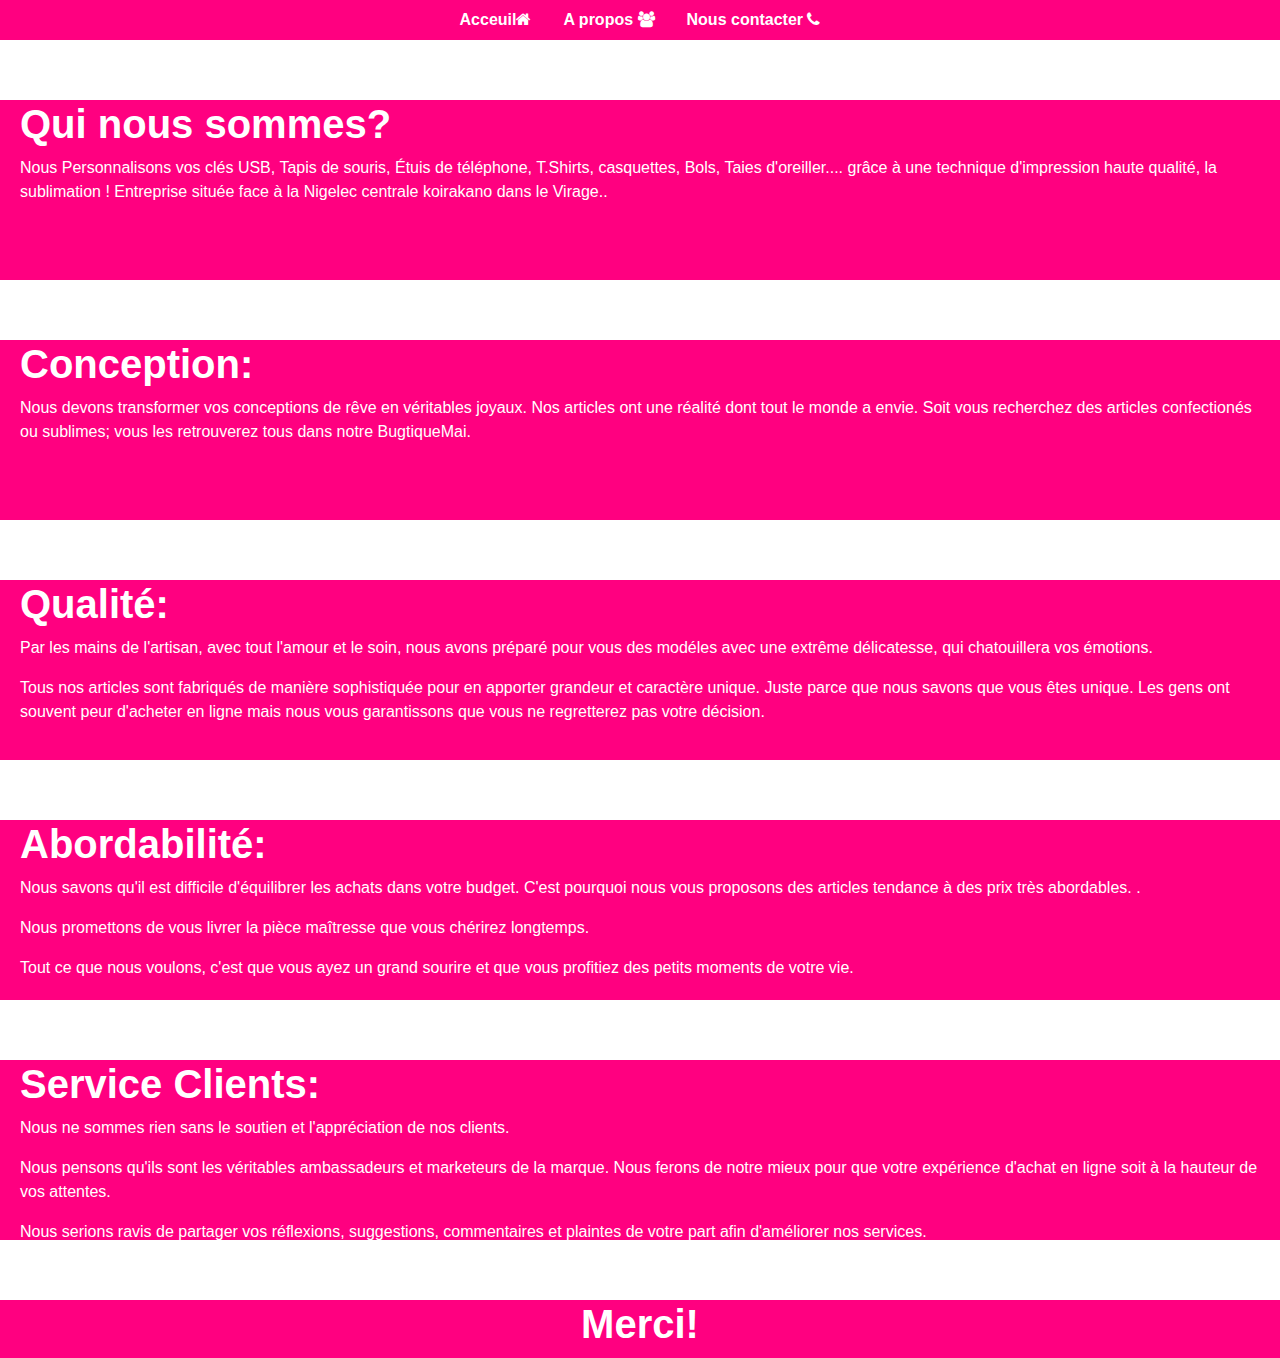
<file: aboutus.html>
<!DOCTYPE html>
<html lang="en">
<head>
    
    <title>BUGTIQUEmAI</title>
    <link rel="stylesheet" href="style.css">
    <link rel="stylesheet" href="bootstrap-4.4.1-dist/css/bootstrap.min.css">
    <link rel="stylesheet" href="https://cdnjs.cloudflare.com/ajax/libs/font-awesome/4.7.0/css/font-awesome.min.css">
</head>
<body>
   
  
    <div class="top1">
        <ul class="nav justify-content-center">
            <li class="nav-item">
              <a class="nav-link active" href="index.html">Acceuil<i class="fa fa-home" aria-hidden="true"></i>
              </a>
            </li>
            <li class="nav-item">
              <a class="nav-link" href="aboutus.html">A propos <i class="fa fa-users" aria-hidden="true"></i>
              </a>
            </li>
            <li class="nav-item">
              <a class="nav-link" href="contact us/contactus.html">Nous contacter <i class="fa fa-phone" aria-hidden="true"></i>
              </a>
            </li>
    
            
          </ul>
    </div>

<div class="aboutone">
  <h1 class = "font-weight-bold text-white">Qui nous sommes?</h1>
  <p class = "text-white"> Nous Personnalisons vos clés USB, Tapis de souris, Étuis de téléphone,
    T.Shirts, casquettes, Bols, Taies d'oreiller.... grâce à une technique  d'impression haute qualité, la sublimation !
    Entreprise située  face à la Nigelec centrale koirakano dans le Virage..</p>
</div>


<div class="abouttwo">
  <h1 class = "font-weight-bold text-white">Conception:</h1>
  <p class = "text-white">Nous devons transformer vos conceptions de rêve en véritables joyaux. Nos articles ont une réalité dont tout le monde a envie. Soit vous recherchez des articles confectionés ou sublimes; vous les retrouverez tous dans notre BugtiqueMai.</p>
</div>

<div class="aboutthree">
  <h1 class = "font-weight-bold text-white">Qualité:</h1>
  <p class = "text-white">Par les mains de l'artisan, avec tout l'amour et le soin, nous avons préparé pour vous des modéles avec une extrême délicatesse, qui chatouillera vos émotions. </p>
  <p class = "text-white">Tous nos articles sont fabriqués de manière sophistiquée pour en apporter grandeur et caractère unique. Juste parce que nous savons que vous êtes unique. 
   Les gens ont souvent peur d'acheter en ligne mais nous vous garantissons que vous ne regretterez pas votre décision. </p>

</div>

<div class="aboutfour">
  <h1 class = "font-weight-bold text-white">Abordabilité:</h1>
  <p class = "text-white">Nous savons qu'il est difficile d'équilibrer les achats dans votre budget. C'est pourquoi nous vous proposons des articles tendance à des prix très abordables.

    .</p> 
 <p class = "text-white"> Nous promettons de vous livrer la pièce maîtresse que vous chérirez longtemps.</p>
  <p class = "text-white">  Tout ce que nous voulons, c'est que vous ayez un grand sourire et que vous profitiez des petits moments de votre vie.</p>
</div>

<div class="aboutfive">
  <h1 class = "font-weight-bold text-white">Service Clients:</h1>
  <p class = "text-white">Nous ne sommes rien sans le soutien et l'appréciation de nos clients.</p> 
  <p class = "text-white"> Nous pensons qu'ils sont les véritables ambassadeurs et marketeurs de la marque. Nous ferons de notre mieux pour que votre expérience d'achat en ligne soit à la hauteur de vos attentes.</p>
  <p class = "text-white"> Nous serions ravis de partager vos réflexions, suggestions, commentaires et plaintes de votre part afin d'améliorer nos services.</p>  
 </div>
<div class="aboutsix">
  <h1 class = "text-center  font-weight-bold text-white">Merci!</h1>
</div>

    <script src="https://code.jquery.com/jquery-3.5.1.slim.min.js" integrity="sha384-DfXdz2htPH0lsSSs5nCTpuj/zy4C+OGpamoFVy38MVBnE+IbbVYUew+OrCXaRkfj" crossorigin="anonymous"></script>
    <script src="https://cdn.jsdelivr.net/npm/popper.js@1.16.0/dist/umd/popper.min.js" integrity="sha384-Q6E9RHvbIyZFJoft+2mJbHaEWldlvI9IOYy5n3zV9zzTtmI3UksdQRVvoxMfooAo" crossorigin="anonymous"></script>
    <script src="https://stackpath.bootstrapcdn.com/bootstrap/4.5.0/js/bootstrap.min.js" integrity="sha384-OgVRvuATP1z7JjHLkuOU7Xw704+h835Lr+6QL9UvYjZE3Ipu6Tp75j7Bh/kR0JKI" crossorigin="anonymous"></script>
</body>
</html>
</file>
<file: style.css>
header,footer, .row {
background-color: #f91c1c;
height: 130px;
align-items: center;
}
.img1{
    width: 250px;
    height: 130px;
}
.head{
    font-style: italic;
    font-weight: bolder;
    padding-top: 11px;
    text-shadow:5px 5px 5px black;
}
.top{
    margin-top: 17px;
       background-color: #4ac3f7 ;
}
.nav-link{
    font-weight: bolder;
    color: white;

}
.nav-link:hover{
    color: black;
}
.carousel {
    margin-top: 17px;
}
.custom{
    margin-top: 17px;
    height: 340px;
    flex-wrap: wrap;
    display: flex;
    flex-direction: row;
    justify-content: space-around;
    
    
    
}
.carteries,.evenementiels, .artifical {
    margin-top: 13px;
    background-color: #227fd0;
    width: 300px;
    height: 310px;
    box-shadow: 4px  4px 6px black;
}

.heading{
    margin-top: 30px;
    color:#0b651d;
    text-align: center;
    font-weight: bolder;
    text-shadow: 3px 3px 3px black;
    
}
h2{
    font-weight: bolder !important;
    color: white;
    padding-top: 60px;
    padding-left: 72px;
}
.img2{
    width:230px;
    height: 110px;
    padding-left: 50px;
}
h5{
    padding-left: 34px;
    font-style: italic;
    color: white;
}
.g1{
    font-weight: bolder;
    color: white;
    padding-top: 60px;
    padding-left: 96px;
}
.carteries:hover,.evenementiels:hover , .artifical:hover {
    cursor: pointer;
    background-color:#140f6c;
}
marquee{
    display: flex;
    color: white;
    height: 33px;
    
    
}
.marq{
    margin-top: 17px;
       background-color: #00c3ff ;
       
       
}
.tab{
    margin: 40px;
    font-weight: bolder;
}
.pro{
    color: black;
}
.servicediv{
    display: flex;
    flex-direction: row;
    justify-content: space-around;
    flex-wrap: wrap;
    margin-top: 60px;
}
.freeshipping,.grantee,.support,.payment{
    display: flex;
    width: 290px;
    height: 120px;
    background-color: #e91313;
    box-shadow: 2px 3px 4px black;
    margin: 6px;

}
.fa-truck,.fa-money,.fa-headphones,.fa-credit-card-alt {
font-size: 40px !important;
    padding-left: 11px;
    padding-top: 30px;
    color: white;
}

h4{
    
    padding-top: 18px;
    font-weight:bolder;
    font-size: 40px;
    color:white
}
.headsupport,.headmoney,.headshipping,.headpayment{
    margin: 10px;
    color : white;


}

footer{
    margin-top: 70px;
    height: 180px;
}

.fa-facebook:hover,.fa-instagram:hover,.fa-whatsapp:hover,.fa-youtube:hover,.fa-twitter:hover,.fa-skype:hover{
    color: black;
    cursor: pointer;
    margin: 4px;
    font-size: 40px !important;

}

.fa-facebook,.fa-instagram,.fa-whatsapp,.fa-youtube,.fa-twitter,.fa-skype{
    font-size: 20px !important;
    margin: 3px;
}

.footdiv{
    height: 35px;
    margin-top: 90px;
    background-color: #1ca1f4 ;
}
.top1,.top2{
    margin-top: 0px;
    background-color: #ff0080 ;
}

.aboutone,.abouttwo,.aboutthree,.aboutfour,.aboutfive{
    margin-top: 60px;
    height: 180px;
    background-color: #ff0080 ;
    padding-left: 20px;
    padding-right: 20px;
}

.aboutsix{
    margin-top: 60px;
    height: 58px;
    background-color: #ff0080 ;
}

form{
    margin-top: 120px;
    background-color: #ff0080;
    margin-left: 300px;
    margin-right: 300px;
    padding-top: 15px;
    padding-bottom: 15px;
}
td{
    font-weight: bolder;
    color: white;
}

.carddiv{
    margin: 30px;
   
    display: flex;
    flex-direction: row;
    flex-wrap: wrap;
    justify-content: space-around;

}

.card{
    margin-top: 80px;
}
.cardbody{
    background-color: #ffcccc;
}

.card-body{
    margin-top: 4px;
}





@media only screen and (max-width:912px){
    .facal{
        margin-top: 300px;
    }
    .aboutone,.abouttwo,.aboutthree,.aboutfour,.aboutfive{
        height: 200px;
        background-color:  #ff0080;
    }
    form{
        
        margin-left: 100px;
        margin-right: 100px;
    }
}

@media only screen and (max-width:616px){
    .facal{
        margin-top: 690px;
    }
    .aboutone,.abouttwo,.aboutthree,.aboutfour,.aboutfive{
        height: 400px;
        background-color:  #ff0080;
    
    }
    form{
       
        margin-left: 80px;
        margin-right: 80px;
    }
}
@media only screen and (max-width:765px){
    footer{
        height: 200px;
    }
    .aboutone,.abouttwo,.aboutthree,.aboutfour,.aboutfive{
        height: 300px;
        background-color:  #ff0080;
    }
    form{
      
        margin-left: 80px;
        margin-right: 80px;
    }
}

@media only screen and (max-width:416px){
    footer{
        height: 300px;
    }
    .aboutone,.abouttwo,.aboutthree,.aboutfour,.aboutfive{
        height: 400px;
        background-color:  #ff0080;
        
    }
    form{
        height: auto;
        width: auto;
        margin-left: auto;
        margin-right: auto;
    }
    
}

@media only screen and (max-width:1024px){
    form{
        
            
            margin-left: 100px;
            margin-right: 100px;
        }
        
    }

    @media only screen and (max-width:1125px){
        form{
            
                
                margin-left: 180px;
                margin-right: 180px;
            }
            
        }

        @media only screen and (max-width:700px){
            form{
                
                    
                    margin-left: 50px;
                    margin-right: 50px;
                }
                
            }

            @media only screen and (max-width:700px){
                form{
                    
                        
                        margin-left: auto;
                        margin-right: auto;
                    }
                    
                }
</file>
